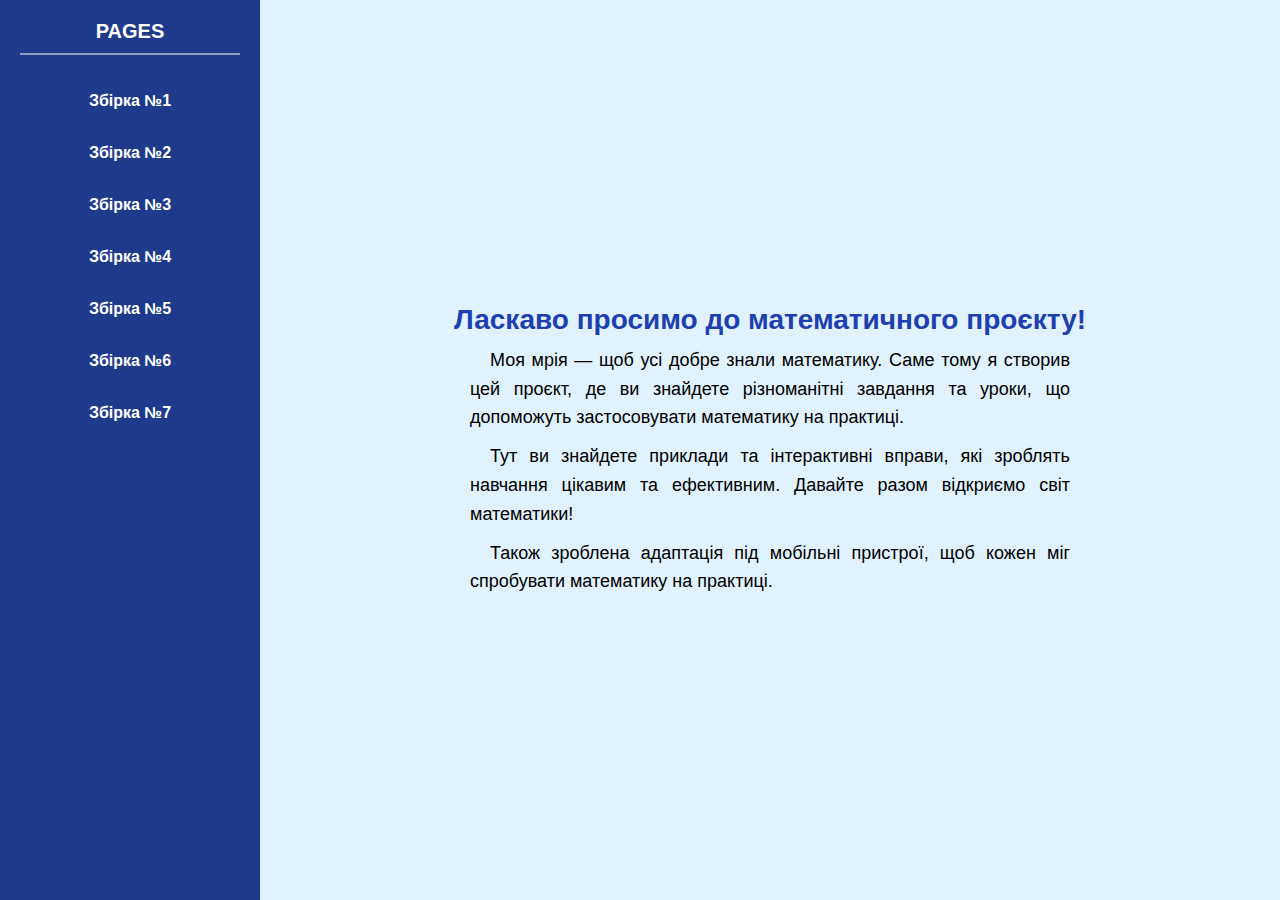
<file: index.html>
<!doctype html>
<html lang="en">
<head>
    <meta charset="UTF-8">
    <meta name="viewport"
          content="width=device-width, user-scalable=no, initial-scale=1.0, maximum-scale=1.0, minimum-scale=1.0">
    <meta http-equiv="X-UA-Compatible" content="ie=edge">
    <link rel="stylesheet" href="CSS/style.css">
    <title>Tasks</title>
</head>
<body>
<div class="header">
    <div class="hamburger">
        <span></span>
        <span></span>
        <span></span>
    </div>
    <div class="logo">Математичний проєкт</div>
</div>

<div class="overlay"></div>

<div class="container">
    <div class="sidebar left-sidebar" id="left-sidebar">
        <h2>Pages</h2>
        <ul>
            <li><a href="Lesson_4.html">Збірка №1</a></li>
            <li><a href="Lesson_5.html">Збірка №2</a></li>
            <li><a href="Lesson_5_olymp.html">Збірка №3</a></li>
            <li><a href="Lesson_6.html">Збірка №4</a></li>
            <li><a href="Lesson_7.html">Збірка №5</a></li>
            <li><a href="Lesson_8.html">Збірка №6</a></li>
            <li><a href="Lesson_9.html">Збірка №7</a></li>
        </ul>
    </div>
    <div class="content">
        <h1>Ласкаво просимо до математичного проєкту!</h1>
        <p>
            Моя мрія — щоб усі добре знали математику. Саме тому я створив цей проєкт,
            де ви знайдете різноманітні завдання та уроки, що допоможуть застосовувати
            математику на практиці.
        </p>
        <p>
            Тут ви знайдете приклади та інтерактивні вправи, які зроблять
            навчання цікавим та ефективним. Давайте разом відкриємо світ математики!
        </p>
        <p>Також зроблена адаптація під мобільні пристрої, щоб кожен міг спробувати математику на практиці.</p>
    </div>
</div>

<script defer src="JS/hamburger.js"></script>
</body>
</html>
</file>
<file: CSS/style.css>
:root {
    --primary-bg: #1e3a8a;
    --secondary-bg: #1e40af;
    --text-color: #ffffff;
    --hover-bg: rgba(255, 255, 255, 0.2);
    --content-bg: #e0f2fe;
    --shadow-color: rgba(0, 0, 0, 0.2);
    --input-border: #93c5fd;
}

/* General Reset */
* {
    margin: 0;
    padding: 0;
    box-sizing: border-box;
}

/* Body Styling */
body {
    font-family: Arial, sans-serif;
    background-color: var(--content-bg);
    display: flex;
    height: 100vh;
    flex-direction: column;
}

/* Main Container */
.container {
    display: flex;
    width: 100%;
    flex: 1;
    justify-content: space-between; /* Keeps sidebars at edges */
}

/* Sidebar Styling (Common) */
.sidebar {
    background: var(--primary-bg);
    color: #fff;
    width: 260px;
    padding: 20px;
    box-shadow: 4px 0 10px rgba(0, 0, 0, 0.2);
    display: flex;
    flex-direction: column;
    max-height: 100vh;
    overflow-y: auto;
    transition: 0.3s ease-in-out;
}

/* Scrollbar for Sidebar */
.sidebar::-webkit-scrollbar {
    width: 8px;
}

.sidebar::-webkit-scrollbar-thumb {
    background: var(--input-border);
    border-radius: 10px;
}

/* Left Sidebar (Tasks) */
.left-sidebar {
    box-shadow: 4px 0 10px rgba(0, 0, 0, 0.2);
}

/* Right Sidebar (Lessons) */
.right-sidebar {
    box-shadow: -4px 0 10px rgba(0, 0, 0, 0.2); /* Shadow on the left side */
}

/* Sidebar Headers */
.sidebar h2 {
    text-align: center;
    margin-bottom: 15px;
    padding-bottom: 10px;
    border-bottom: 2px solid rgba(255, 255, 255, 0.5);
    font-size: 20px;
    font-weight: bold;
    text-transform: uppercase;
}

/* Sidebar Menu Styling */
.sidebar ul {
    list-style: none;
    padding: 0;
}

.sidebar ul li {
    margin: 10px 0;
}

.sidebar ul li a {
    text-decoration: none;
    color: #fff;
    display: block;
    padding: 12px;
    border-radius: 5px;
    text-align: center;
    transition: 0.3s;
    font-size: 16px;
    font-weight: bold;
}

.sidebar ul li a:hover {
    background: rgba(255, 255, 255, 0.2);
    transform: scale(1.05);
}

/* Content Area */
.content {
    flex: 1;
    padding: 30px;
    overflow-y: auto;
    display: flex;
    flex-direction: column;
    align-items: center;
    justify-content: center;
    background: var(--content-bg);
}

/* Main Heading */
.content h1 {
    margin-top: 0;
    color: var(--secondary-bg);
    font-size: 28px;
    font-weight: bold;
    text-align: center;
    text-indent: 0;
}

/* Description */
.content p {
    font-size: 18px;
    color: #000;
    max-width: 600px;
    line-height: 1.6;
    margin-top: 10px;
    text-align: justify;
    text-indent: 20px;
}


/* Calculator Styling */
.calculator {
    display: flex;
    flex-direction: column;
    gap: 12px;
    max-width: 300px;
    background: #fff;
    padding: 20px;
    border-radius: 8px;
    box-shadow: 0 4px 10px rgba(0, 0, 0, 0.1);
    transition: 0.3s ease-in-out;
}

.calculator:hover {
    transform: scale(1.03);
}

.calculator input {
    padding: 12px;
    font-size: 16px;
    border: 1px solid #ddd;
    border-radius: 5px;
}

.calculator button {
    padding: 12px;
    font-size: 16px;
    background-color: var(--primary-bg);
    color: #fff;
    border: none;
    border-radius: 5px;
    cursor: pointer;
    transition: background-color 0.3s, transform 0.2s;
}

.calculator button:hover {
    background-color: var(--input-border);
    transform: scale(1.05);
}

.calculator .result {
    font-size: 18px;
    font-weight: bold;
    color: #333;
}

/* Mobile Adaptations */
@media screen and (max-width: 768px) {
    .container {
        flex-direction: column;
    }

    /* Hide sidebars by default on mobile */
    .sidebar {
        position: fixed;
        top: 0;
        height: 100vh;
        z-index: 100;
        transform: translateX(-100%);
        width: 80%;
        max-width: 300px;
    }

    .left-sidebar {
        left: 0;
    }

    .right-sidebar {
        right: 0;
        transform: translateX(100%);
    }

    /* Show sidebar when active class is added */
    .sidebar.active {
        transform: translateX(0);
    }

    /* Content adjustments */
    .content {
        padding: 15px;
        margin-top: 60px; /* Space for the header with hamburger icons */
    }

    .content h1 {
        font-size: 24px;
    }

    .content p {
        font-size: 16px;
    }

    /* Calculator adjustments */
    .calculator {
        width: 100%;
        max-width: 280px;
    }
}

/* Hamburger Menu Styling */
.header {
    display: none;
    position: fixed;
    top: 0;
    left: 0;
    width: 100%;
    height: 60px;
    background: var(--primary-bg);
    z-index: 99;
    padding: 0 15px;
    justify-content: space-between;
    align-items: center;
}

.hamburger {
    display: flex;
    flex-direction: column;
    justify-content: space-between;
    width: 30px;
    height: 22px;
    cursor: pointer;
    z-index: 101;
}

.hamburger span {
    display: block;
    height: 3px;
    width: 100%;
    background: white;
    border-radius: 3px;
    transition: all 0.3s ease;
}

.right-menu {
    display: flex;
    flex-direction: column;
    justify-content: space-between;
    width: 30px;
    height: 22px;
    cursor: pointer;
    z-index: 101;
}

.right-menu span {
    display: block;
    height: 3px;
    width: 100%;
    background: white;
    border-radius: 3px;
    transition: all 0.3s ease;
}

.logo {
    color: white;
    font-weight: bold;
    font-size: 18px;
}

/* Show header on mobile */
@media screen and (max-width: 768px) {
    .header {
        display: flex;
    }

    /* Overlay when menu is open */
    .overlay {
        display: none;
        position: fixed;
        top: 0;
        left: 0;
        width: 100%;
        height: 100%;
        background: rgba(0, 0, 0, 0.5);
        z-index: 98;
    }

    .overlay.active {
        display: block;
    }
}

/* Hamburger Animation */
.hamburger.active span:nth-child(1) {
    transform: translateY(9px) rotate(45deg);
}

.hamburger.active span:nth-child(2) {
    opacity: 0;
}

.hamburger.active span:nth-child(3) {
    transform: translateY(-9px) rotate(-45deg);
}

.right-menu.active span:nth-child(1) {
    transform: translateY(9px) rotate(-45deg);
}

.right-menu.active span:nth-child(2) {
    opacity: 0;
}

.right-menu.active span:nth-child(3) {
    transform: translateY(-9px) rotate(45deg);
}
</file>
